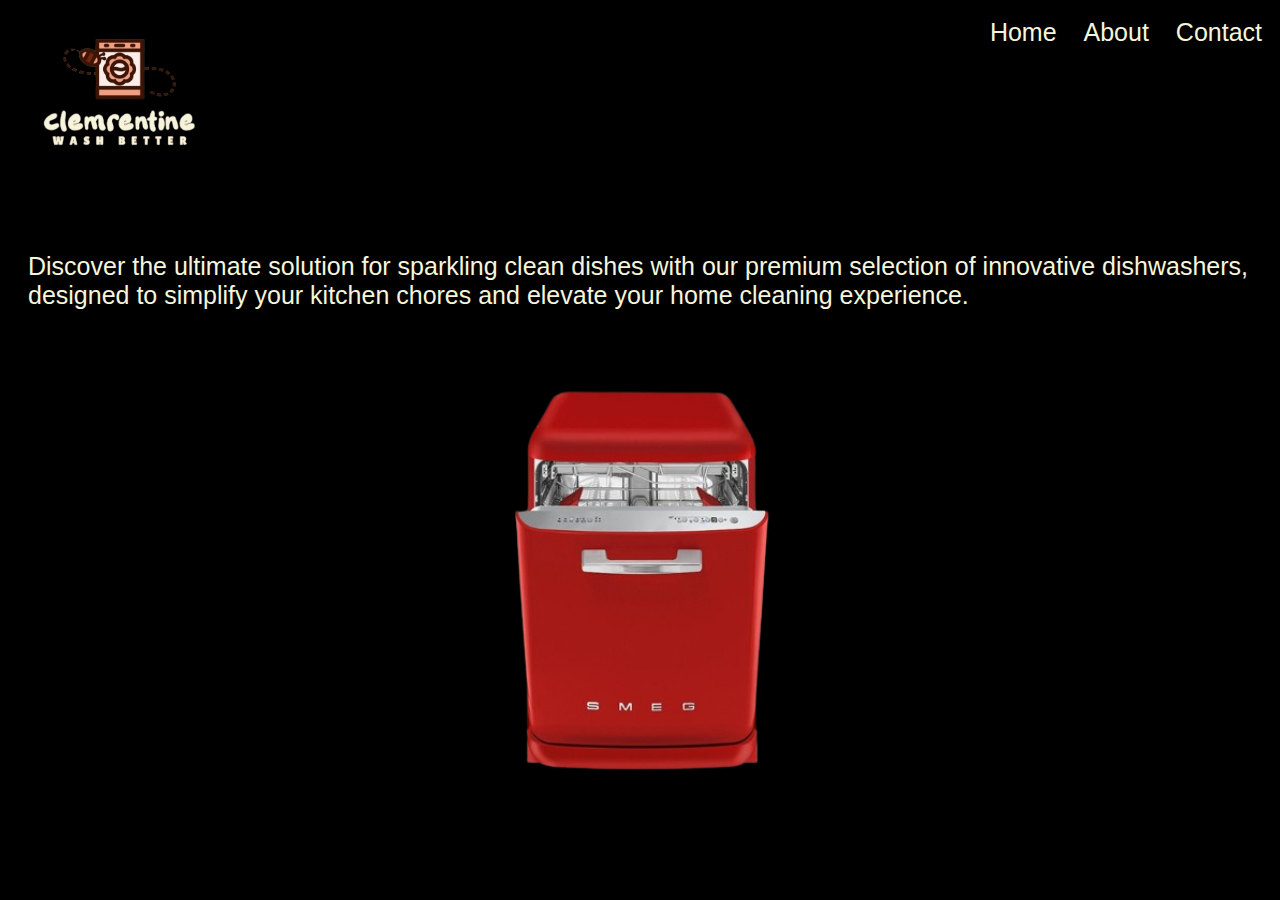
<file: src/index.html>
<!DOCTYPE html>

<html lang="en">
  <head>
    <meta charset="UTF-8" />
    <meta
      name="viewport"
      content="width=device-width, initial-scale=1.0"
    />
    <link rel="stylesheet" href="style/style.css">
    <title>Clemrentine</title>
  </head>
  <body>
    <header>
        <nav>
            <ul>
                <li><a href="../src/index.html">Home</a></li>
                <li><a href="../src/about.html">About</a></li>
                <li><a href="../src/contact.html">Contact</a></li>
            </ul>
    </header>
    <img src="../pictures/logo3.png" alt="logo" class="logo">
  
    <section class="slogan">
        <p>Discover the ultimate solution for sparkling clean dishes with our premium selection of innovative dishwashers, designed to simplify your kitchen chores and elevate your home cleaning experience.</p>
    </section>
    <div class="maon_picture">
        <img src="../pictures/smeg.png" alt="dishwasher" class="dishwasher">
   <body>
</html>
</file>
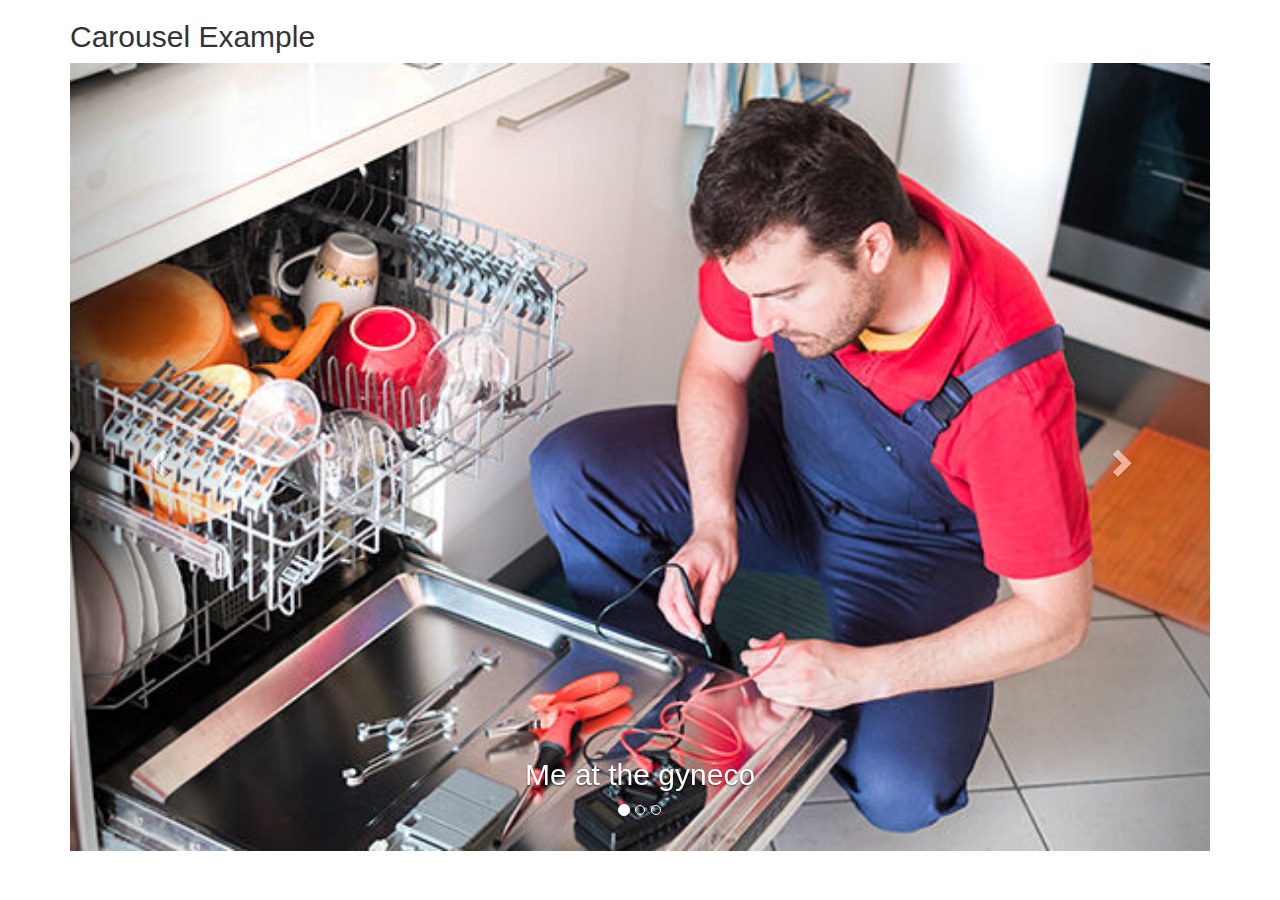
<file: src/product.html>
<!DOCTYPE html>
<html lang="en">
<head>
  <meta charset="UTF-8">
  <meta http-equiv="X-UA-Compatible" content="IE=edge">
  <meta name="viewport" content="width=device-width, initial-scale=1.0">
  <!-- <link rel="stylesheet" href="/src/style/product.css"> -->
  <link rel="stylesheet" href="https://maxcdn.bootstrapcdn.com/bootstrap/3.4.1/css/bootstrap.min.css">
  <script src="https://ajax.googleapis.com/ajax/libs/jquery/3.7.1/jquery.min.js"></script>
  <script src="https://maxcdn.bootstrapcdn.com/bootstrap/3.4.1/js/bootstrap.min.js"></script>
  <title>Document</title>
</head>
<body>

  <div class="container">
    <h2>Carousel Example</h2>
    <div id="myCarousel" class="carousel slide" data-ride="carousel">
      <!-- Indicators -->
      <ol class="carousel-indicators">
        <li data-target="#myCarousel" data-slide-to="0" class="active"></li>
        <li data-target="#myCarousel" data-slide-to="1"></li>
        <li data-target="#myCarousel" data-slide-to="2"></li>
      </ol>
  
      <!-- Wrapper for slides -->
      <div class="carousel-inner">
  
        <div class="item active">
          <img src="/src/img/four.jpeg" alt="Los Angeles" style="width:100%;">
          <div class="carousel-caption">
            <!-- <h3>Los Angeles</h3> -->
            <h2>Me at the gyneco</h2>
          </div>
        </div>
  
        <div class="item">
          <img src="/src/img/2.jpeg" alt="Chicago" style="width:100%;">
          <div class="carousel-caption">
            <h3>Chicago</h3>
            <p>Thank you, Chicago!</p>
          </div>
        </div>
      
        <div class="item">
          <img src="/src/img/8ere5a.jpg" alt="New York" style="width:100%;">
          <div class="carousel-caption">
            <!-- <h3>New York</h3> -->
            <h2>When a men is searching for the G point</h2>
          </div>
        </div>
    
      </div>
  
      <!-- Left and right controls -->
      <a class="left carousel-control" href="#myCarousel" data-slide="prev">
        <span class="glyphicon glyphicon-chevron-left"></span>
        <span class="sr-only">Previous</span>
      </a>
      <a class="right carousel-control" href="#myCarousel" data-slide="next">
        <span class="glyphicon glyphicon-chevron-right"></span>
        <span class="sr-only">Next</span>
      </a>
    </div>
  </div>
</body>
</html>
</file>
<file: src/style/style.css>
body {
    background-color: #000000;
    color: beige;
    font-family: Arial, Helvetica, sans-serif;
    font-size: 25px;
}

nav ul {
    list-style-type: none;
    margin: 0;
    padding: 0;
    text-align: right; /* Aligning the text to the right */
}

nav li {
    display: inline;
}

nav a {
    display: inline-block;
    padding: 10px;
    text-decoration: none;
    color: beige; /* You can change the color as per your design */
}

nav a:hover {
    background-color: beige; /* You can change the background color on hover */
    color : #000000; /* You can change the text color on hover */
}

.logo {
    position: absolute;
    top : 0;
    padding: 10px;
    height: 150px;
}

section {
    margin-top: 150px;
    padding: 20px;
}

.dishwasher {
    display: block;
    margin-left: auto;
    margin-right: auto;
    width: 50%;
  }

.maon_picture {
    height: 100%;
    position: relative;
}
</file>
<file: src/style/product.css>
body {
  background: #333;
  padding: 70px 0;
  font: 15px/20px Arial, sans-serif;
}

.container {
  margin: 0 auto;
  width: 250px;
  height: 200px;
  position: relative;
  perspective: 1000px;
}

.carousel {
  height: 100%;
  width: 100%;
  position: absolute;
  transform-style: preserve-3d;
  transition: transform 1s;
}

.item {
  display: block;
  position: absolute;
  background: #000;
  width: 250px;
  height: 200px;
  line-height: 200px;
  font-size: 5em;
  text-align: center;
  color: #FFF;
  opacity: 0.95;
  border-radius: 10px;
}

.a {
  transform: rotateY(0deg) translateZ(250px);
  background: #ed1c24;
}
.b {
  transform: rotateY(60deg) translateZ(250px);
  background: #0072bc;
}
.c {
  transform: rotateY(120deg) translateZ(250px);
  background: #39b54a;
}
.d {
  transform: rotateY(180deg) translateZ(250px);
  background: #f26522;
}
.e {
  transform: rotateY(240deg) translateZ(250px);
  background: #630460;
} 
.f {
  transform: rotateY(300deg) translateZ(250px);
  background: #8c6239;
}

.next, .prev {
  color: #444;
  position: absolute;
  top: 100px;
  padding: 1em 2em;
  cursor: pointer;
  background: #CCC;
  border-radius: 5px;
  border-top: 1px solid #FFF;
  box-shadow: 0 5px 0 #999;
  transition: box-shadow 0.1s, top 0.1s;
}
.next:hover, .prev:hover { color: #000; }
.next:active, .prev:active {
  top: 104px;
  box-shadow: 0 1px 0 #999;
}
.next { right: 5em; }
.prev { left: 5em; }
</file>
